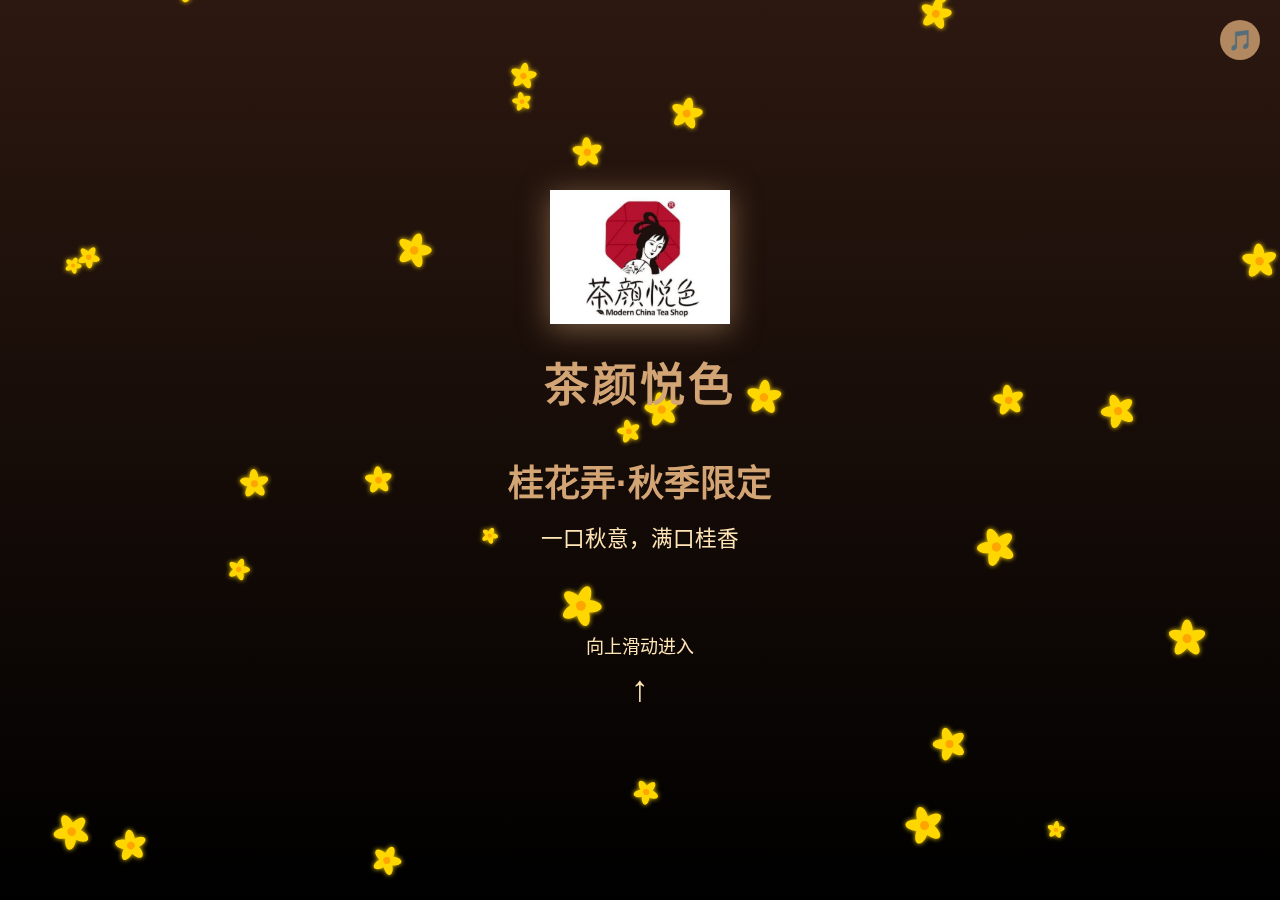
<file: index.html>
<!DOCTYPE html>
<html lang="zh-CN">
<head>
    <meta charset="UTF-8">
    <meta name="viewport" content="width=device-width, initial-scale=1.0, maximum-scale=1.0, user-scalable=no">
    <meta name="apple-mobile-web-app-capable" content="yes">
    <meta name="apple-mobile-web-app-status-bar-style" content="black">
    <title>茶颜悦色·桂花弄 秋季限定新品</title>
    <link rel="stylesheet" href="style.css">
</head>
<body>
    <!-- 背景音乐 -->
    <audio id="bgMusic" loop autoplay>
        <source src="music/bg-music.mp3" type="audio/mpeg">
    </audio>

    <!-- 音乐控制按钮 -->
    <div class="music-toggle" id="musicToggle">
        <span class="music-icon">🎵</span>
    </div>

    <!-- 页面容器 -->
    <div class="page-container" id="pageContainer">
        
        <!-- 第1页：开场动画页 -->
        <div class="page page-1 active" data-page="1">
            <canvas id="sakuraCanvas"></canvas>
            <div class="page-content">
                <div class="logo fade-in">
                    <img src="images/Log.jpg" alt="茶颜悦色">
                    <h1>茶颜悦色</h1>
                </div>
                <div class="title breathing">
                    <h2>桂花弄·秋季限定</h2>
                    <p class="subtitle">一口秋意，满口桂香</p>
                </div>
                <div class="swipe-tip float-up-down">
                    <p>向上滑动进入</p>
                    <span class="arrow">↑</span>
                </div>
            </div>
        </div>

        <!-- 第2页：产品展示页 -->
        <div class="page page-2" data-page="2">
            <canvas class="page-canvas"></canvas>
            <div class="page-content">
                <h2 class="page-title">秋季限定新品</h2>
                <div class="divider"></div>
                <div class="product-image scale-in">
                    <img src="images/桂花奶茶.jpg" alt="桂花弄奶茶" class="product-photo">
                </div>
                <h3 class="product-name">桂花弄奶茶</h3>
                <p class="product-slogan">🌸 一口秋意满口香 🌸</p>
                <p class="product-price">¥<span class="price-num">19.9</span></p>
                <button class="btn-primary ripple" onclick="showToast('请到线下门店购买')">立即购买</button>
            </div>
        </div>

        <!-- 第3页：原料溯源页 -->
        <div class="page page-3" data-page="3">
            <canvas class="page-canvas"></canvas>
            <div class="page-content">
                <h2 class="page-title">匠心选材·追本溯源</h2>
                <div class="divider"></div>
                
                <p class="source-intro">桂花来自中国最优质的产区，每一朵都经过精心挑选</p>
                
                <div class="map-container slide-in-right">
                    <div class="china-map with-photo">
                        <img src="images/杭州西湖.jpg" alt="杭州西湖" class="xihu-bg">
                        <div class="map-overlay">
                            <div class="map-marker pulse">
                                <span class="marker-dot"></span>
                                <span class="marker-label">杭州西湖</span>
                            </div>
                        </div>
                    </div>
                </div>
                
                <div class="info-cards">
                    <div class="info-card slide-in-bottom" style="animation-delay: 0.2s">
                        <div class="card-icon">📍</div>
                        <h4>原产地</h4>
                        <p class="card-main">杭州西湖金桂</p>
                        <p class="card-detail">金桂之乡，香气浓郁</p>
                    </div>
                    <div class="info-card slide-in-bottom" style="animation-delay: 0.4s">
                        <div class="card-icon">🌸</div>
                        <h4>采摘时间</h4>
                        <p class="card-main">清晨5-7点</p>
                        <p class="card-detail">露水初现，香气最佳</p>
                    </div>
                    <div class="info-card slide-in-bottom" style="animation-delay: 0.6s">
                        <div class="card-icon">⚙️</div>
                        <h4>制作工艺</h4>
                        <p class="card-main">传统窨制</p>
                        <p class="card-detail">七次窨花，十二道工序</p>
                    </div>
                </div>
                
                <div class="source-features">
                    <div class="feature-item">✓ 手工采摘，朵朵精选</div>
                    <div class="feature-item">✓ 当天采摘，当天制作</div>
                    <div class="feature-item">✓ 无添加剂，天然香气</div>
                </div>
            </div>
        </div>

        <!-- 第4页：产品成分页 -->
        <div class="page page-4" data-page="4">
            <canvas class="page-canvas"></canvas>
            <div class="page-content">
                <h2 class="page-title">每一步都是用心</h2>
                <div class="divider"></div>
                
                <p class="process-intro">传统手工工艺，现代精准配比，成就每一杯完美</p>
                
                <div class="making-process">
                    <div class="process-animation" id="processAnimation">
                        <div class="ingredient ingredient-1">🌸</div>
                        <div class="ingredient ingredient-2">🫖</div>
                        <div class="ingredient ingredient-3">🥛</div>
                        <div class="ingredient ingredient-4">🧊</div>
                    </div>
                    <div class="process-steps">
                        <div class="step">
                            <span class="step-num">1</span>
                            <span class="step-name">桂花</span>
                        </div>
                        <div class="step">
                            <span class="step-num">2</span>
                            <span class="step-name">茶底</span>
                        </div>
                        <div class="step">
                            <span class="step-num">3</span>
                            <span class="step-name">鲜奶</span>
                        </div>
                        <div class="step">
                            <span class="step-num">4</span>
                            <span class="step-name">冰块</span>
                        </div>
                    </div>
                </div>
                
                <p class="ingredients-title">优质原料配比</p>
                
                <div class="ingredients-info">
                    <div class="ingredient-item" onclick="showIngredientDetail('桂花', '精选杭州西湖金桂，清香怡人，甜而不腻。每100ml使用3-5朵完整桂花，保证香气浓郁持久。')">
                        <span class="icon">🌸</span>
                        <div class="info">
                            <h4>桂花</h4>
                            <p>西湖金桂 | 3-5朵/100ml</p>
                            <p class="detail-tip">点击查看详情</p>
                        </div>
                    </div>
                    <div class="ingredient-item" onclick="showIngredientDetail('红茶', '选用云南滇红茶底，醇厚回甘，茶香浓郁。冷泡12小时释放茶多酚，口感更加丝滑。')">
                        <span class="icon">🫖</span>
                        <div class="info">
                            <h4>红茶</h4>
                            <p>云南滇红 | 冷泡12h</p>
                            <p class="detail-tip">点击查看详情</p>
                        </div>
                    </div>
                    <div class="ingredient-item" onclick="showIngredientDetail('鲜奶', '100%纯鲜奶，不添加奶精。香滑细腻，营养丰富。每天新鲜配送，当日使用。')">
                        <span class="icon">🥛</span>
                        <div class="info">
                            <h4>鲜奶</h4>
                            <p>100%纯鲜奶 | 当日配送</p>
                            <p class="detail-tip">点击查看详情</p>
                        </div>
                    </div>
                </div>
                <button class="btn-secondary" onclick="nextPage()">继续探索</button>
            </div>
        </div>

        <!-- 第5页：互动游戏页 -->
        <div class="page page-5" data-page="5">
            <canvas class="page-canvas"></canvas>
            <div class="page-content">
                <h2 class="page-title">摇一摇砸金蛋</h2>
                <div class="divider"></div>
                <p class="game-subtitle">惊喜享不停</p>
                <div class="eggs-container" id="eggsContainer">
                    <div class="egg" onclick="smashEgg(0)">
                        <div class="egg-shell">🥚</div>
                    </div>
                    <div class="egg" onclick="smashEgg(1)">
                        <div class="egg-shell">🥚</div>
                    </div>
                    <div class="egg" onclick="smashEgg(2)">
                        <div class="egg-shell">🥚</div>
                    </div>
                </div>
                <p class="game-tip">点击任意金蛋或摇动手机砸金蛋</p>
                <p class="game-tip small">每人每天1次机会，请选择一个金蛋</p>
                <button class="btn-primary" id="shakeBtn" onclick="enableShake()">开始游戏</button>
            </div>
        </div>

        <!-- 第6页：用户评价页 -->
        <div class="page page-6" data-page="6">
            <canvas class="page-canvas"></canvas>
            <div class="page-content">
                <h2 class="page-title">⭐ 顾客好评 ⭐</h2>
                <div class="divider"></div>
                <div class="reviews-container" id="reviewsContainer">
                    <div class="review-card">
                        <div class="review-header">
                            <div class="user-avatar">👩</div>
                            <div class="user-info">
                                <h4>小红书用户A</h4>
                                <div class="stars">⭐⭐⭐⭐⭐</div>
                            </div>
                        </div>
                        <p class="review-text">"桂花香味太正了，不是那种香精味，很天然！秋天喝这个太应景了！"</p>
                        <div class="review-images">
                            <img src="images/1.jpeg" alt="用户晒图" class="review-photo">
                        </div>
                    </div>
                    <div class="review-card">
                        <div class="review-header">
                            <div class="user-avatar">👨</div>
                            <div class="user-info">
                                <h4>抖音用户B</h4>
                                <div class="stars">⭐⭐⭐⭐⭐</div>
                            </div>
                        </div>
                        <p class="review-text">"颜值超高，拍照超好看，味道也不错！茶颜悦色永远的神！"</p>
                        <div class="review-images">
                            <img src="images/2.jpeg" alt="用户晒图" class="review-photo">
                            <img src="images/3.jpeg" alt="用户晒图" class="review-photo">
                        </div>
                    </div>
                    <div class="review-card">
                        <div class="review-header">
                            <div class="user-avatar">👧</div>
                            <div class="user-info">
                                <h4>微博用户C</h4>
                                <div class="stars">⭐⭐⭐⭐⭐</div>
                            </div>
                        </div>
                        <p class="review-text">"秋天的第一杯奶茶，必须是茶颜悦色的桂花弄！好喝到转圈圈～"</p>
                        <div class="review-images">
                            <img src="images/4.jpeg" alt="用户晒图" class="review-photo">
                        </div>
                    </div>
                </div>
            </div>
        </div>

        <!-- 第7页：门店地图页 -->
        <div class="page page-7" data-page="7">
            <canvas class="page-canvas"></canvas>
            <div class="page-content">
                <h2 class="page-title">就在你身边</h2>
                <div class="divider"></div>
                <div class="map-display">
                    <img src="images/地图.png" alt="茶颜悦色门店地图" class="map-image">
                </div>
                <div class="store-list">
                    <div class="store-item">
                        <div class="store-info">
                            <h4>📍 解放西路店</h4>
                            <p class="distance">距您 1.2km</p>
                            <p class="hours">营业至 22:00 · <span class="status-open">营业中</span></p>
                        </div>
                    </div>
                    <div class="store-item">
                        <div class="store-info">
                            <h4>📍 五一广场店</h4>
                            <p class="distance">距您 2.5km</p>
                            <p class="hours">营业至 22:00 · <span class="status-open">营业中</span></p>
                        </div>
                    </div>
                    <div class="store-item">
                        <div class="store-info">
                            <h4>📍 黄兴路步行街店</h4>
                            <p class="distance">距您 3.8km</p>
                            <p class="hours">营业至 22:00 · <span class="status-open">营业中</span></p>
                        </div>
                    </div>
                </div>
            </div>
        </div>

        <!-- 第8页：结束引导页 -->
        <div class="page page-8" data-page="8">
            <canvas id="sakuraCanvas2"></canvas>
            <div class="page-content">
                <h2 class="page-title">感谢您的观看</h2>
                <p class="thanks-text">期待与您相遇</p>
                <div class="qrcode-container">
                    <div class="qrcode scan-animation">
                        <img src="images/https___xun6666.github.io_guihuanong-h5_.png" alt="桂花弄H5页面" class="qrcode-img">
                    </div>
                    <p class="qr-tip">扫码访问H5页面</p>
<p class="qr-url">https://xun6666.github.io/guihuanong-h5/</p>
                </div>
                <div class="offer-box">
                    <h3>新人专享</h3>
                    <p class="offer-text">立减 <span class="price">5元</span></p>
                </div>
                <button class="btn-primary btn-large" onclick="followNow()">立即关注领取</button>
                <p class="copyright">© 2025 茶颜悦色</p>
            </div>
        </div>

    </div>

    <!-- 提示弹窗 -->
    <div class="toast" id="toast"></div>

    <!-- 成分详情弹窗 -->
    <div class="modal" id="ingredientModal">
        <div class="modal-content">
            <span class="close-btn" onclick="closeModal()">&times;</span>
            <h3 id="modalTitle"></h3>
            <p id="modalText"></p>
        </div>
    </div>

    <!-- 奖品弹窗 -->
    <div class="modal prize-modal" id="prizeModal">
        <div class="modal-content">
            <div class="prize-icon">🎉</div>
            <h3>恭喜您</h3>
            <p id="prizeText"></p>
            <button class="btn-primary" onclick="closePrizeModal()">立即使用</button>
        </div>
    </div>

    <script src="script.js"></script>
</body>
</html>
</file>
<file: style.css>
/* 重置样式 */
* {
    margin: 0;
    padding: 0;
    box-sizing: border-box;
    -webkit-tap-highlight-color: transparent;
}

/* 根字体设置 */
html {
    font-size: 16px;
}

body {
    font-family: 'PingFang SC', 'Microsoft YaHei', Arial, sans-serif;
    overflow: hidden;
    background: #2c1810;
    color: #333;
    user-select: none;
    -webkit-user-select: none;
}

/* 颜色变量 */
:root {
    --primary-color: #D4A574;
    --dark-brown: #8B4513;
    --light-beige: #FFE4B5;
    --chinese-red: #DC143C;
    --text-dark: #2c1810;
    --text-light: #f5f5f5;
}

/* 音乐控制按钮 */
.music-toggle {
    position: fixed;
    top: 20px;
    right: 20px;
    width: 40px;
    height: 40px;
    background: rgba(212, 165, 116, 0.8);
    border-radius: 50%;
    display: flex;
    align-items: center;
    justify-content: center;
    cursor: pointer;
    z-index: 1000;
    transition: all 0.3s;
}

.music-toggle:active {
    transform: scale(0.9);
}

.music-icon {
    font-size: 20px;
    animation: musicRotate 2s linear infinite;
}

.music-toggle.paused .music-icon {
    animation: none;
}

@keyframes musicRotate {
    0% { transform: rotate(0deg); }
    100% { transform: rotate(360deg); }
}

/* 页面容器 */
.page-container {
    width: 100vw;
    height: 100vh;
    position: relative;
    overflow: hidden;
}

/* 页面基础样式 */
.page {
    width: 100%;
    height: 100%;
    position: absolute;
    top: 0;
    left: 0;
    display: flex;
    align-items: center;
    justify-content: center;
    opacity: 0;
    transform: translateY(100%);
    transition: all 0.8s cubic-bezier(0.4, 0, 0.2, 1);
    background: linear-gradient(135deg, #2c1810 0%, #1a0f0a 100%);
}

.page.active {
    opacity: 1;
    transform: translateY(0);
    z-index: 10;
}

.page.prev {
    transform: translateY(-100%);
    opacity: 0;
}

.page-content {
    width: 90%;
    max-width: 500px;
    text-align: center;
    position: relative;
    z-index: 2;
}

/* Canvas 桂花飘落 - 通用样式 */
#sakuraCanvas, #sakuraCanvas2, .page-canvas {
    position: absolute;
    top: 0;
    left: 0;
    width: 100%;
    height: 100%;
    z-index: 1;
    pointer-events: none;
}

/* ===== 第1页样式 ===== */
.page-1 {
    background: linear-gradient(180deg, #2c1810 0%, #000 100%);
}

.logo {
    margin-bottom: 40px;
}

.logo img {
    width: 180px;
    height: auto;
    max-height: 180px;
    object-fit: contain;
    margin-bottom: 20px;
    filter: drop-shadow(0 5px 15px rgba(212, 165, 116, 0.5));
}

.logo h1 {
    font-size: 2.5rem;
    color: var(--primary-color);
    font-weight: bold;
    letter-spacing: 3px;
}

.title h2 {
    font-size: 2rem;
    color: var(--primary-color);
    margin-bottom: 15px;
    font-weight: bold;
}

.subtitle {
    font-size: 1.2rem;
    color: var(--light-beige);
    margin-top: 10px;
}

.swipe-tip {
    margin-top: 80px;
    color: var(--light-beige);
    font-size: 1rem;
}

.swipe-tip .arrow {
    display: block;
    font-size: 2rem;
    margin-top: 10px;
}

/* 动画效果 */
.fade-in {
    animation: fadeIn 2s ease-in-out;
}

.breathing {
    animation: breathing 2s ease-in-out infinite;
}

.float-up-down {
    animation: floatUpDown 1.5s ease-in-out infinite;
}

@keyframes fadeIn {
    from {
        opacity: 0;
        transform: scale(0.8);
    }
    to {
        opacity: 1;
        transform: scale(1);
    }
}

@keyframes breathing {
    0%, 100% {
        opacity: 0.8;
    }
    50% {
        opacity: 1;
    }
}

@keyframes floatUpDown {
    0%, 100% {
        transform: translateY(0);
    }
    50% {
        transform: translateY(-10px);
    }
}

/* ===== 第2页样式 ===== */
.page-2 {
    background: linear-gradient(135deg, #3d2415 0%, #2c1810 100%);
}

.page-title {
    font-size: 1.8rem;
    color: var(--primary-color);
    margin-bottom: 15px;
    font-weight: bold;
}

.divider {
    width: 100px;
    height: 3px;
    background: var(--primary-color);
    margin: 0 auto 30px;
    border-radius: 2px;
}

.product-image {
    margin: 40px 0;
    display: flex;
    justify-content: center;
    align-items: center;
}

/* 真实产品照片样式 */
.product-photo {
    max-width: 100%;
    width: 280px;
    height: auto;
    max-height: 400px;
    object-fit: contain;
    border-radius: 20px;
    box-shadow: 0 15px 40px rgba(0, 0, 0, 0.4);
    filter: brightness(1.05) contrast(1.1);
}

/* 以下为原CSS绘制的杯子样式（已停用，保留备用）
.product-cup {
    width: 200px;
    height: 280px;
    position: relative;
}

.cup-body {
    width: 160px;
    height: 220px;
    background: linear-gradient(135deg, #f4e4d4 0%, #d4a574 100%);
    border-radius: 0 0 20px 20px;
    position: absolute;
    bottom: 0;
    left: 20px;
    box-shadow: 0 10px 30px rgba(0, 0, 0, 0.3);
}

.cup-body::before {
    content: '🌸';
    position: absolute;
    top: 50%;
    left: 50%;
    transform: translate(-50%, -50%);
    font-size: 4rem;
    opacity: 0.3;
}

.cup-lid {
    width: 180px;
    height: 40px;
    background: var(--dark-brown);
    border-radius: 50%;
    position: absolute;
    top: 60px;
    left: 10px;
    box-shadow: 0 5px 15px rgba(0, 0, 0, 0.3);
}

.straw {
    width: 10px;
    height: 150px;
    background: repeating-linear-gradient(
        45deg,
        #ff6b6b,
        #ff6b6b 10px,
        #fff 10px,
        #fff 20px
    );
    position: absolute;
    top: 20px;
    right: 30px;
    border-radius: 5px;
    transform: rotate(-10deg);
}
*/

.scale-in {
    animation: scaleIn 1s cubic-bezier(0.34, 1.56, 0.64, 1);
}

@keyframes scaleIn {
    from {
        opacity: 0;
        transform: scale(0);
    }
    to {
        opacity: 1;
        transform: scale(1);
    }
}

.product-name {
    font-size: 1.8rem;
    color: var(--primary-color);
    margin-bottom: 15px;
}

.product-slogan {
    font-size: 1.2rem;
    color: var(--light-beige);
    margin-bottom: 20px;
}

.product-price {
    font-size: 1.5rem;
    color: var(--chinese-red);
    font-weight: bold;
    margin-bottom: 30px;
}

.price-num {
    font-size: 2.5rem;
}

/* 按钮样式 */
.btn-primary {
    background: linear-gradient(135deg, var(--primary-color) 0%, var(--dark-brown) 100%);
    color: white;
    border: none;
    padding: 15px 50px;
    border-radius: 30px;
    font-size: 1.1rem;
    cursor: pointer;
    transition: all 0.3s;
    box-shadow: 0 5px 15px rgba(212, 165, 116, 0.4);
}

.btn-primary:active {
    transform: scale(0.95);
}

.btn-secondary {
    background: transparent;
    color: var(--primary-color);
    border: 2px solid var(--primary-color);
    padding: 12px 40px;
    border-radius: 25px;
    font-size: 1rem;
    cursor: pointer;
    transition: all 0.3s;
}

.btn-secondary:active {
    background: var(--primary-color);
    color: white;
}

/* 水波纹效果 */
.ripple {
    position: relative;
    overflow: hidden;
}

/* ===== 第3页样式 ===== */
.page-3 {
    background: linear-gradient(135deg, #4a3328 0%, #2c1810 100%);
}

.source-intro {
    color: var(--light-beige);
    font-size: 1rem;
    line-height: 1.6;
    margin: 20px 0;
    opacity: 0.9;
}

.map-container {
    margin: 25px 0;
}

.china-map {
    width: 300px;
    height: 220px;
    background: linear-gradient(135deg, rgba(255, 228, 181, 0.15) 0%, rgba(212, 165, 116, 0.1) 100%);
    border: 2px solid var(--primary-color);
    border-radius: 15px;
    margin: 0 auto;
    position: relative;
    display: flex;
    align-items: center;
    justify-content: center;
    box-shadow: 0 5px 20px rgba(0, 0, 0, 0.3);
    overflow: hidden;
}

/* 西湖背景图片 */
.xihu-bg {
    width: 100%;
    height: 100%;
    object-fit: cover;
    opacity: 0.6;
}

.map-overlay {
    position: absolute;
    top: 0;
    left: 0;
    width: 100%;
    height: 100%;
    background: linear-gradient(135deg, rgba(44, 24, 16, 0.4) 0%, rgba(139, 69, 19, 0.3) 100%);
    display: flex;
    align-items: center;
    justify-content: center;
}

.map-bg-text {
    position: absolute;
    font-size: 3rem;
    color: rgba(212, 165, 116, 0.15);
    font-weight: bold;
    pointer-events: none;
}

.map-marker {
    position: absolute;
    right: 40%;
    top: 35%;
}

.marker-dot {
    width: 20px;
    height: 20px;
    background: var(--chinese-red);
    border-radius: 50%;
    display: inline-block;
    position: relative;
    box-shadow: 0 0 20px rgba(220, 20, 60, 0.8);
}

.marker-label {
    position: absolute;
    left: 30px;
    top: 0;
    white-space: nowrap;
    color: white;
    font-size: 1.1rem;
    font-weight: bold;
    text-shadow: 2px 2px 4px rgba(0, 0, 0, 0.8);
    background: rgba(212, 165, 116, 0.9);
    padding: 4px 12px;
    border-radius: 15px;
}

.pulse {
    animation: pulse 2s ease-in-out infinite;
}

@keyframes pulse {
    0%, 100% {
        transform: scale(1);
        opacity: 1;
    }
    50% {
        transform: scale(1.2);
        opacity: 0.8;
    }
}

.slide-in-right {
    animation: slideInRight 1s ease-out;
}

@keyframes slideInRight {
    from {
        transform: translateX(100%);
        opacity: 0;
    }
    to {
        transform: translateX(0);
        opacity: 1;
    }
}

.info-cards {
    display: flex;
    justify-content: space-around;
    margin-top: 40px;
}

.info-card {
    background: rgba(255, 228, 181, 0.1);
    border: 2px solid var(--primary-color);
    border-radius: 15px;
    padding: 20px 10px;
    width: 30%;
    opacity: 0;
}

.slide-in-bottom {
    animation: slideInBottom 0.8s ease-out forwards;
}

@keyframes slideInBottom {
    from {
        transform: translateY(50px);
        opacity: 0;
    }
    to {
        transform: translateY(0);
        opacity: 1;
    }
}

.card-icon {
    font-size: 2.5rem;
    margin-bottom: 10px;
}

.info-card h4 {
    color: var(--primary-color);
    font-size: 1rem;
    margin-bottom: 10px;
    font-weight: bold;
}

.card-main {
    color: var(--light-beige);
    font-size: 1.1rem;
    font-weight: bold;
    margin-bottom: 5px;
}

.card-detail {
    color: var(--light-beige);
    font-size: 0.75rem;
    opacity: 0.8;
    line-height: 1.4;
}

.source-features {
    margin-top: 25px;
    display: flex;
    flex-direction: column;
    gap: 10px;
}

.feature-item {
    color: var(--primary-color);
    font-size: 0.95rem;
    padding: 8px 15px;
    background: rgba(212, 165, 116, 0.15);
    border-left: 3px solid var(--primary-color);
    border-radius: 5px;
    text-align: left;
    animation: slideInLeft 0.6s ease-out forwards;
    opacity: 0;
}

.feature-item:nth-child(1) {
    animation-delay: 0.8s;
}

.feature-item:nth-child(2) {
    animation-delay: 1s;
}

.feature-item:nth-child(3) {
    animation-delay: 1.2s;
}

@keyframes slideInLeft {
    from {
        transform: translateX(-30px);
        opacity: 0;
    }
    to {
        transform: translateX(0);
        opacity: 1;
    }
}

/* ===== 第4页样式 ===== */
.page-4 {
    background: linear-gradient(135deg, #3a2820 0%, #2c1810 100%);
}

.process-intro {
    color: var(--light-beige);
    font-size: 0.95rem;
    line-height: 1.6;
    margin: 15px 0 25px;
    opacity: 0.9;
}

.making-process {
    margin: 30px 0;
}

.process-animation {
    height: 150px;
    display: flex;
    align-items: center;
    justify-content: center;
    position: relative;
    margin-bottom: 30px;
}

.ingredient {
    font-size: 4rem;
    position: absolute;
    opacity: 0;
}

.page-4.active .ingredient-1 {
    animation: ingredientDrop 0.8s ease-out 0.5s forwards;
}

.page-4.active .ingredient-2 {
    animation: ingredientDrop 0.8s ease-out 1.3s forwards;
}

.page-4.active .ingredient-3 {
    animation: ingredientDrop 0.8s ease-out 2.1s forwards;
}

.page-4.active .ingredient-4 {
    animation: ingredientDrop 0.8s ease-out 2.9s forwards;
}

@keyframes ingredientDrop {
    0% {
        transform: translateY(-100px) scale(0);
        opacity: 0;
    }
    60% {
        transform: translateY(10px) scale(1.2);
        opacity: 1;
    }
    100% {
        transform: translateY(0) scale(1);
        opacity: 1;
    }
}

.process-steps {
    display: flex;
    justify-content: space-around;
    margin-top: 20px;
}

.step {
    display: flex;
    flex-direction: column;
    align-items: center;
    gap: 5px;
}

.step-num {
    width: 25px;
    height: 25px;
    background: var(--primary-color);
    color: white;
    border-radius: 50%;
    display: flex;
    align-items: center;
    justify-content: center;
    font-size: 0.85rem;
    font-weight: bold;
}

.step-name {
    color: var(--primary-color);
    font-size: 0.9rem;
    font-weight: bold;
}

.ingredients-title {
    color: var(--primary-color);
    font-size: 1.1rem;
    font-weight: bold;
    margin: 25px 0 15px;
    text-align: center;
}

.ingredients-info {
    margin: 15px 0 20px;
}

.ingredient-item {
    display: flex;
    align-items: center;
    background: rgba(255, 228, 181, 0.1);
    border-radius: 15px;
    padding: 15px;
    margin-bottom: 15px;
    cursor: pointer;
    transition: all 0.3s;
}

.ingredient-item:active {
    transform: scale(0.98);
    background: rgba(255, 228, 181, 0.2);
}

.ingredient-item .icon {
    font-size: 3rem;
    margin-right: 20px;
}

.ingredient-item .info {
    text-align: left;
    flex: 1;
}

.ingredient-item h4 {
    color: var(--primary-color);
    font-size: 1.15rem;
    margin-bottom: 6px;
    font-weight: bold;
}

.ingredient-item p {
    color: var(--light-beige);
    font-size: 0.85rem;
    line-height: 1.4;
}

.detail-tip {
    color: rgba(212, 165, 116, 0.6);
    font-size: 0.7rem;
    margin-top: 3px;
    font-style: italic;
}

/* ===== 第5页样式 ===== */
.page-5 {
    background: linear-gradient(135deg, #8B4513 0%, #2c1810 100%);
}

.game-subtitle {
    color: var(--light-beige);
    font-size: 1.1rem;
    margin-bottom: 40px;
}

.eggs-container {
    display: flex;
    justify-content: space-around;
    margin: 50px 0;
}

.egg {
    cursor: pointer;
    transition: all 0.3s;
}

.egg:active {
    transform: scale(0.9);
}

.egg-shell {
    font-size: 5rem;
    animation: eggFloat 2s ease-in-out infinite;
}

.egg:nth-child(2) .egg-shell {
    animation-delay: 0.3s;
}

.egg:nth-child(3) .egg-shell {
    animation-delay: 0.6s;
}

@keyframes eggFloat {
    0%, 100% {
        transform: translateY(0) rotate(-5deg);
    }
    50% {
        transform: translateY(-15px) rotate(5deg);
    }
}

.egg.smashed .egg-shell {
    animation: eggSmash 0.5s ease-out forwards;
}

@keyframes eggSmash {
    0% {
        transform: scale(1) rotate(0deg);
        opacity: 1;
    }
    100% {
        transform: scale(1.5) rotate(360deg);
        opacity: 0;
    }
}

.game-tip {
    color: var(--light-beige);
    margin: 10px 0;
}

.game-tip.small {
    font-size: 0.9rem;
    opacity: 0.8;
}

/* ===== 第6页样式 ===== */
.page-6 {
    background: linear-gradient(135deg, #4a3020 0%, #2c1810 100%);
}

.reviews-container {
    max-height: 60vh;
    overflow-y: auto;
    padding: 20px 0;
    scrollbar-width: thin;
    scrollbar-color: var(--primary-color) transparent;
}

.reviews-container::-webkit-scrollbar {
    width: 4px;
}

.reviews-container::-webkit-scrollbar-thumb {
    background: var(--primary-color);
    border-radius: 2px;
}

.review-card {
    background: rgba(255, 228, 181, 0.1);
    border-radius: 15px;
    padding: 20px;
    margin-bottom: 20px;
    text-align: left;
}

.review-header {
    display: flex;
    align-items: center;
    margin-bottom: 15px;
}

.user-avatar {
    width: 50px;
    height: 50px;
    background: var(--primary-color);
    border-radius: 50%;
    display: flex;
    align-items: center;
    justify-content: center;
    font-size: 2rem;
    margin-right: 15px;
}

.user-info h4 {
    color: var(--primary-color);
    font-size: 1.1rem;
    margin-bottom: 5px;
}

.stars {
    font-size: 0.9rem;
}

.review-text {
    color: var(--light-beige);
    line-height: 1.6;
    margin-bottom: 15px;
}

.review-images {
    display: flex;
    gap: 10px;
    flex-wrap: wrap;
}

.review-img {
    width: 70px;
    height: 70px;
    background: rgba(255, 228, 181, 0.2);
    border-radius: 10px;
    display: flex;
    align-items: center;
    justify-content: center;
    font-size: 2rem;
}

/* 真实用户晒图样式 */
.review-photo {
    width: 100px;
    height: 100px;
    object-fit: cover;
    border-radius: 10px;
    border: 2px solid rgba(212, 165, 116, 0.3);
    transition: all 0.3s;
    cursor: pointer;
}

.review-photo:hover {
    transform: scale(1.05);
    border-color: var(--primary-color);
    box-shadow: 0 5px 15px rgba(0, 0, 0, 0.3);
}

/* ===== 第7页样式 ===== */
.page-7 {
    background: linear-gradient(135deg, #3d2820 0%, #2c1810 100%);
}

.map-display {
    margin: 30px 0;
}

.map-placeholder {
    width: 100%;
    min-height: 220px;
    background: linear-gradient(135deg, rgba(212, 165, 116, 0.15) 0%, rgba(139, 69, 19, 0.15) 100%);
    border: 2px solid var(--primary-color);
    border-radius: 15px;
    display: flex;
    flex-direction: column;
    align-items: center;
    justify-content: center;
    padding: 20px;
    position: relative;
    overflow: hidden;
}

.map-placeholder::before {
    content: '';
    position: absolute;
    width: 100%;
    height: 100%;
    background: 
        repeating-linear-gradient(90deg, transparent, transparent 40px, rgba(212, 165, 116, 0.05) 40px, rgba(212, 165, 116, 0.05) 41px),
        repeating-linear-gradient(0deg, transparent, transparent 40px, rgba(212, 165, 116, 0.05) 40px, rgba(212, 165, 116, 0.05) 41px);
    pointer-events: none;
}

.map-icon {
    font-size: 3rem;
    margin-bottom: 10px;
    animation: mapPulse 2s ease-in-out infinite;
}

@keyframes mapPulse {
    0%, 100% {
        transform: scale(1);
    }
    50% {
        transform: scale(1.1);
    }
}

.map-title {
    font-size: 1.2rem;
    color: var(--primary-color);
    font-weight: bold;
    margin-bottom: 15px;
}

.map-markers {
    display: flex;
    flex-wrap: wrap;
    gap: 10px;
    justify-content: center;
    margin-bottom: 15px;
}

.marker {
    background: rgba(212, 165, 116, 0.3);
    color: var(--primary-color);
    padding: 8px 15px;
    border-radius: 20px;
    font-size: 0.9rem;
    border: 1px solid var(--primary-color);
    transition: all 0.3s;
}

.marker:hover {
    background: var(--primary-color);
    color: white;
    transform: translateY(-2px);
}

.map-tip {
    font-size: 0.85rem;
    color: var(--light-beige);
    opacity: 0.8;
}

/* 真实地图图片样式 */
.map-image {
    width: 100%;
    height: auto;
    max-height: 250px;
    object-fit: cover;
    border-radius: 15px;
    border: 2px solid var(--primary-color);
    box-shadow: 0 8px 25px rgba(0, 0, 0, 0.4);
    transition: all 0.3s;
    cursor: pointer;
}

.map-image:active {
    transform: scale(0.98);
}

.store-list {
    margin-top: 20px;
}

.store-item {
    background: rgba(255, 228, 181, 0.1);
    border: 1px solid rgba(212, 165, 116, 0.3);
    border-radius: 15px;
    padding: 18px;
    margin-bottom: 15px;
    transition: all 0.3s;
    cursor: pointer;
}

.store-item:hover {
    background: rgba(255, 228, 181, 0.15);
    border-color: var(--primary-color);
    transform: translateX(5px);
}

.store-item:active {
    transform: translateX(3px) scale(0.98);
}

.store-info {
    text-align: left;
    width: 100%;
}

.store-info h4 {
    color: var(--primary-color);
    font-size: 1.15rem;
    margin-bottom: 10px;
    font-weight: bold;
}

.distance {
    color: var(--light-beige);
    font-size: 0.95rem;
    margin-bottom: 6px;
}

.hours {
    color: var(--light-beige);
    font-size: 0.9rem;
}

.status-open {
    color: #4CAF50;
    font-weight: bold;
}

/* ===== 第8页样式 ===== */
.page-8 {
    background: linear-gradient(180deg, #2c1810 0%, #000 100%);
}

.thanks-text {
    color: var(--light-beige);
    font-size: 1.1rem;
    margin-bottom: 40px;
}

.qrcode-container {
    margin: 30px 0;
}

.qrcode {
    width: 200px;
    height: 200px;
    background: white;
    border-radius: 15px;
    margin: 0 auto 15px;
    display: flex;
    align-items: center;
    justify-content: center;
    box-shadow: 0 10px 30px rgba(0, 0, 0, 0.5);
    padding: 10px;
}

.qr-placeholder {
    text-align: center;
    color: #333;
}

/* 真实二维码图片样式 */
.qrcode-img {
    width: 100%;
    height: 100%;
    object-fit: contain;
}

.scan-animation {
    animation: scanPulse 2s ease-in-out infinite;
}

@keyframes scanPulse {
    0%, 100% {
        box-shadow: 0 10px 30px rgba(0, 0, 0, 0.5);
    }
    50% {
        box-shadow: 0 10px 40px rgba(212, 165, 116, 0.8);
    }
}

.qr-tip {
    color: var(--light-beige);
    font-size: 1rem;
}

.offer-box {
    background: linear-gradient(135deg, var(--chinese-red) 0%, #a00 100%);
    border-radius: 15px;
    padding: 20px;
    margin: 30px 0;
}

.offer-box h3 {
    color: white;
    font-size: 1.3rem;
    margin-bottom: 10px;
}

.offer-text {
    color: white;
    font-size: 1.1rem;
}

.offer-text .price {
    font-size: 2rem;
    font-weight: bold;
}

.btn-large {
    padding: 18px 60px;
    font-size: 1.2rem;
    margin-bottom: 30px;
}

.copyright {
    color: var(--light-beige);
    font-size: 0.8rem;
    margin-top: 20px;
    opacity: 0.6;
}

/* Toast 提示 */
.toast {
    position: fixed;
    top: 50%;
    left: 50%;
    transform: translate(-50%, -50%);
    background: rgba(0, 0, 0, 0.8);
    color: white;
    padding: 15px 30px;
    border-radius: 25px;
    font-size: 1rem;
    z-index: 9999;
    opacity: 0;
    pointer-events: none;
    transition: opacity 0.3s;
}

.toast.show {
    opacity: 1;
}

/* Modal 弹窗 */
.modal {
    display: none;
    position: fixed;
    top: 0;
    left: 0;
    width: 100%;
    height: 100%;
    background: rgba(0, 0, 0, 0.7);
    z-index: 9998;
    align-items: center;
    justify-content: center;
}

.modal.show {
    display: flex;
}

.modal-content {
    background: white;
    border-radius: 20px;
    padding: 30px;
    width: 80%;
    max-width: 400px;
    position: relative;
    animation: modalPop 0.3s ease-out;
}

@keyframes modalPop {
    from {
        transform: scale(0.8);
        opacity: 0;
    }
    to {
        transform: scale(1);
        opacity: 1;
    }
}

.close-btn {
    position: absolute;
    top: 10px;
    right: 20px;
    font-size: 2rem;
    color: #999;
    cursor: pointer;
}

.modal-content h3 {
    color: var(--dark-brown);
    font-size: 1.5rem;
    margin-bottom: 15px;
}

.modal-content p {
    color: #666;
    line-height: 1.6;
}

.prize-modal .modal-content {
    text-align: center;
}

.prize-icon {
    font-size: 4rem;
    margin-bottom: 20px;
}

/* 响应式设计 */
@media screen and (max-width: 375px) {
    html {
        font-size: 14px;
    }
}

@media screen and (min-width: 768px) {
    html {
        font-size: 18px;
    }
}
</file>
